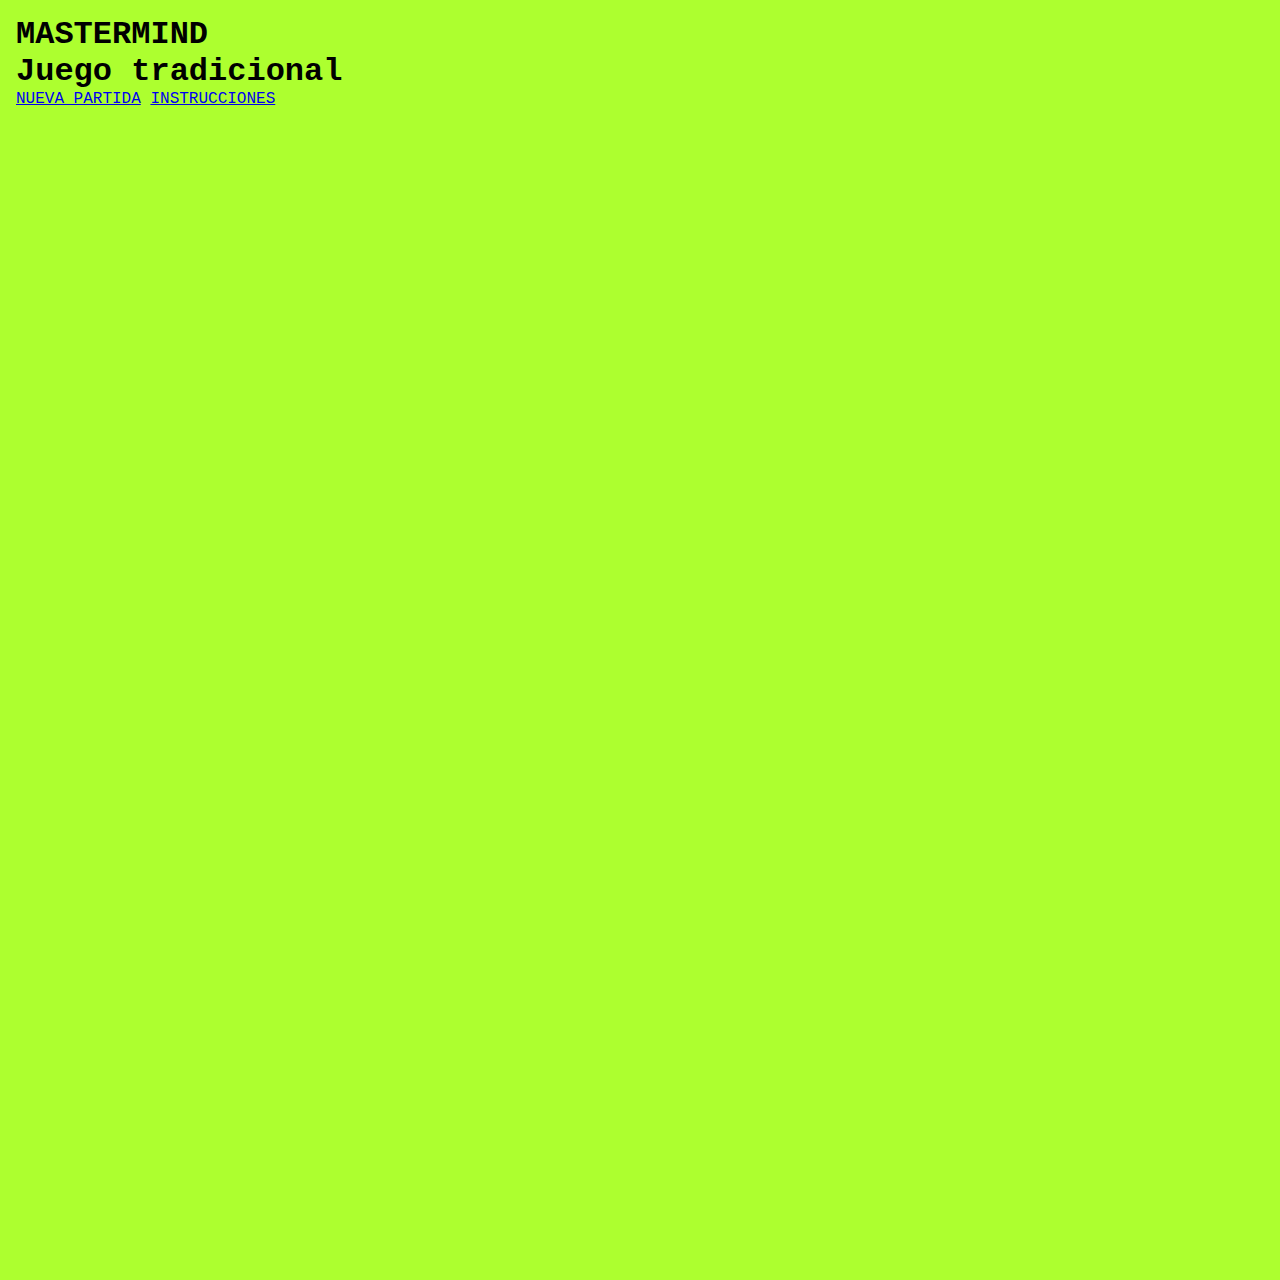
<file: index.html>
<!DOCTYPE html>
<html lang="en">
<head>
    <meta charset="UTF-8">
    <meta http-equiv="X-UA-Compatible" content="IE=edge">
    <meta name="viewport" content="width=device-width, initial-scale=1.0">

    <!-- BOOTSTRAP -->
    <link href="https://cdn.jsdelivr.net/npm/bootstrap@5.3.0-alpha3/dist/css/bootstrap.min.css" 
    rel="stylesheet" 
    integrity="sha384-KK94CHFLLe+nY2dmCWGMq91rCGa5gtU4mk92HdvYe+M/SXH301p5ILy+dN9+nJOZ" 
    crossorigin="anonymous">
    
    <!-- CSS -->
    <link rel="stylesheet" href="./css/styles.css">
    
    <title>MASTERMIND</title>
</head>
<body>

    <!-- INDEX -->

<div class="container">
    <div class="row">
        <div class="col-lg-6 col-md-8 col-sm-10 offset-lg-3 offset-md-2 offset-sm-1">
            <div class="circle-card mt-5">
                <div class="card text-center p-4 ">
                    <div class="card-body d-flex flex-column align-items-center justify-content-center">
                    <h1 class="card-title mt-3 fs-lg-4 fs-md-3 fs-sm-4">MASTERMIND</h1>
                    <h1 class="card-title mt-3 fs-lg-4 fs-md-3 fs-sm-4">Juego tradicional</h1>
                    <a href="./pages/jugador.html" class="btn btn-jugador btn-dark mt-3 fs-lg-2 fs-md-1 fs-sm-1 ">NUEVA PARTIDA</a>
                    <a href="./pages/instrucciones.html" class="btn btn-jugador btn-dark mt-3 fs-lg-2 fs-md-1 fs-sm-1 ">INSTRUCCIONES</a>
                    </div>
                </div>
            </div>
        </div>
    </div>
</div>

<!-- BOOTSTRAP -->
<script src="https://cdn.jsdelivr.net/npm/bootstrap@5.3.0-alpha3/dist/js/bootstrap.bundle.min.js" 
integrity="sha384-ENjdO4Dr2bkBIFxQpeoTz1HIcje39Wm4jDKdf19U8gI4ddQ3GYNS7NTKfAdVQSZe" 
crossorigin="anonymous"></script>

</body>
</html>
</file>
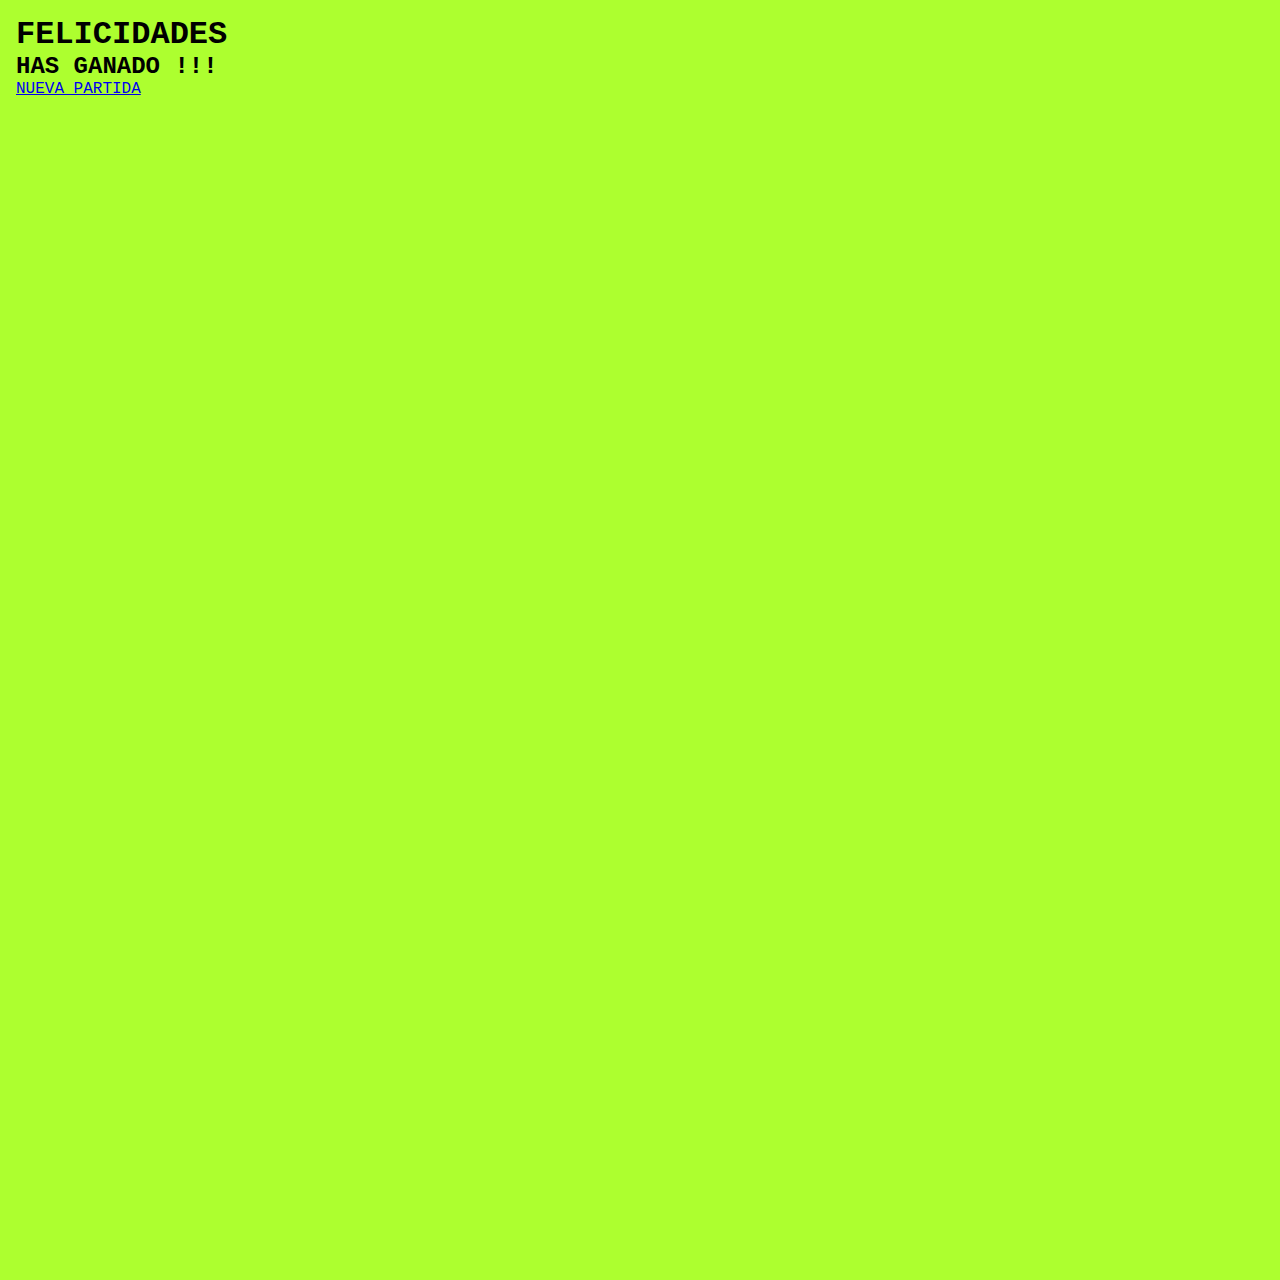
<file: pages/ganador.html>
<!DOCTYPE html>
<html lang="en">
<head>
    <meta charset="UTF-8">
    <meta http-equiv="X-UA-Compatible" content="IE=edge">
    <meta name="viewport" content="width=device-width, initial-scale=1.0">

    <!-- BOOTSTRAP -->
    <link href="https://cdn.jsdelivr.net/npm/bootstrap@5.3.0-alpha3/dist/css/bootstrap.min.css" rel="stylesheet" integrity="sha384-KK94CHFLLe+nY2dmCWGMq91rCGa5gtU4mk92HdvYe+M/SXH301p5ILy+dN9+nJOZ" crossorigin="anonymous">
    <!-- CSS -->
    <link rel="stylesheet" href="../css/styles.css">

    <title>MASTERMIND</title>

</head>
<body>

    <!-- GANADOR -->

<div class="container">
    <div class="row">
        <div class="col-lg-6 col-md-8 col-sm-10 offset-lg-3 offset-md-2 offset-sm-1">
            <div class="circle-card mt-5">
                <div class="card text-center p-4 ">
                    <div class="card-body d-flex flex-column align-items-center justify-content-center">
                    <h1 class="card-title mt-3 fs-lg-4 fs-md-3 fs-sm-4">FELICIDADES </h1>
                    <h1 id="resultado"></h1>
                    <h2 class="card-title mt-3 fs-lg-4 fs-md-3 fs-sm-4">HAS GANADO !!!</h2>
                    <a href="./jugador.html" class="btn btn-dark mt-1 fs-lg-2 fs-md-1 fs-sm-1 ">NUEVA PARTIDA</a>
                    </div>
                </div>
            </div>
        </div>
    </div>
</div>


    <!-- BOOTSTRAP -->
<script src="https://cdn.jsdelivr.net/npm/bootstrap@5.3.0-alpha3/dist/js/bootstrap.bundle.min.js" 
integrity="sha384-ENjdO4Dr2bkBIFxQpeoTz1HIcje39Wm4jDKdf19U8gI4ddQ3GYNS7NTKfAdVQSZe" 
crossorigin="anonymous"></script>

<script src="../js/main.js"></script>
<script src="../js/storage.js"></script>


</body>
</html>
</file>
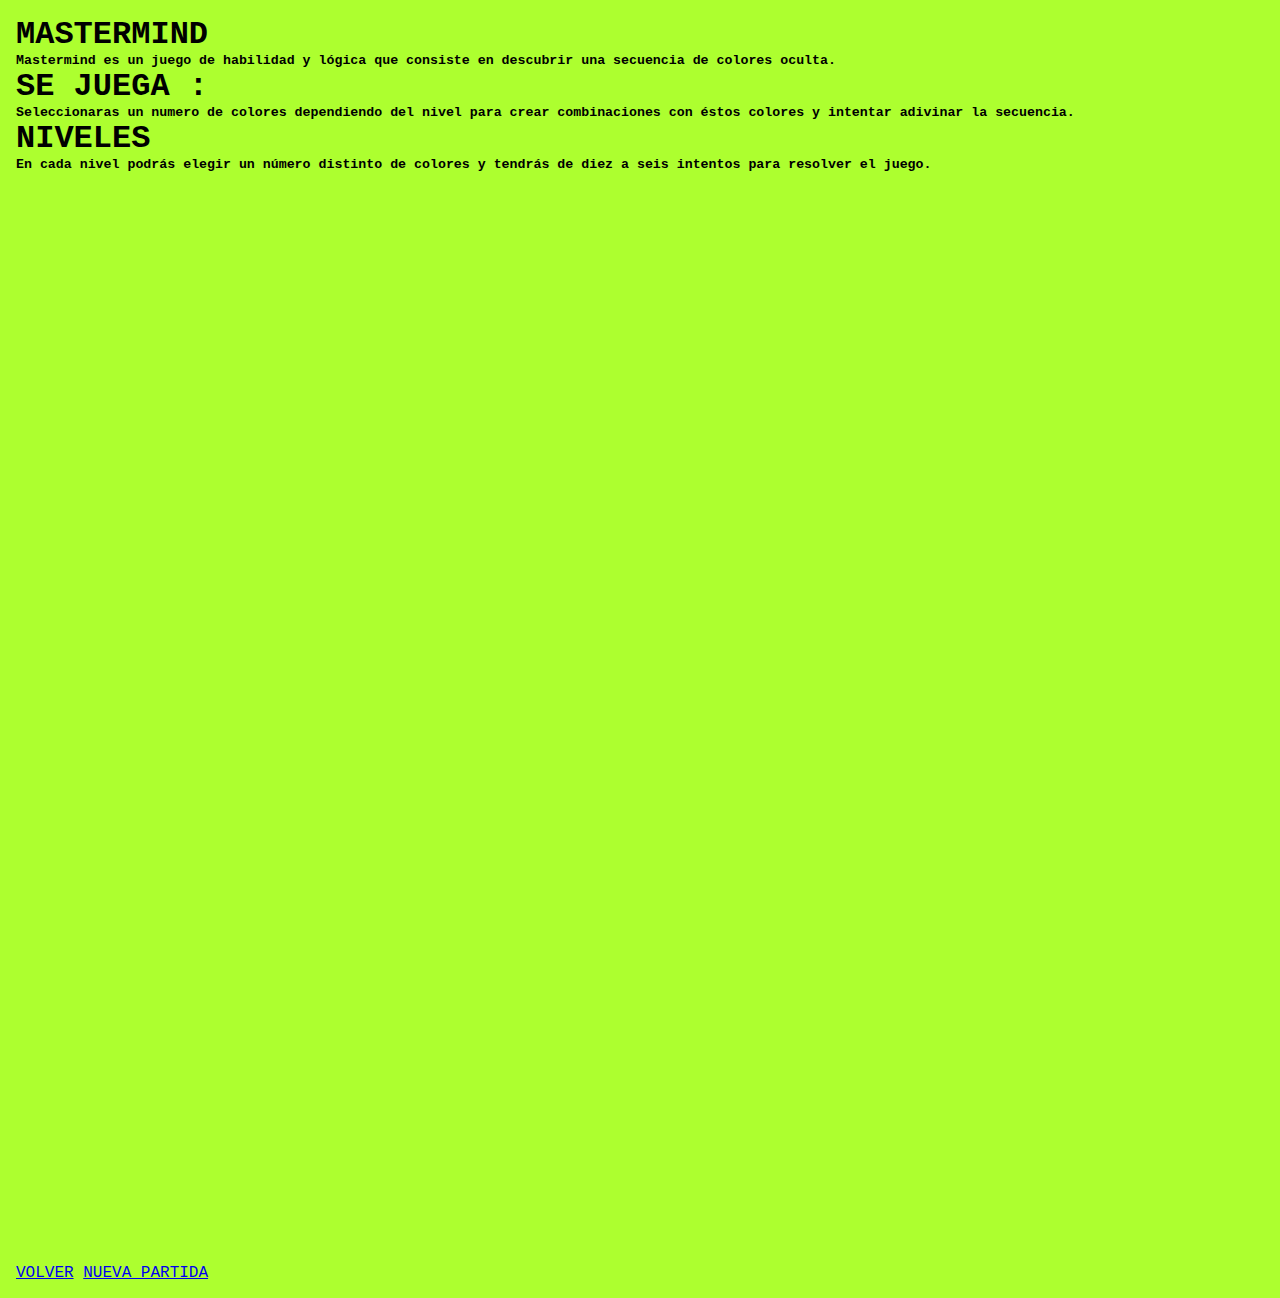
<file: pages/instrucciones.html>
<!DOCTYPE html>
<html lang="en">
<head>
    <meta charset="UTF-8">
    <meta http-equiv="X-UA-Compatible" content="IE=edge">
    <meta name="viewport" content="width=device-width, initial-scale=1.0">

    <!-- BOOTSTRAP -->
    <link href="https://cdn.jsdelivr.net/npm/bootstrap@5.3.0-alpha3/dist/css/bootstrap.min.css" 
    rel="stylesheet" 
    integrity="sha384-KK94CHFLLe+nY2dmCWGMq91rCGa5gtU4mk92HdvYe+M/SXH301p5ILy+dN9+nJOZ" 
    crossorigin="anonymous">

    <!-- CSS -->
    <link rel="stylesheet" href="../css/styles.css">
   
    <title>MASTERMIND</title>

</head>
<body>

    <!-- INSTRUCIONES -->
    
<div class="container">
    <div class="row">
        <div class="col-lg-6 col-md-8 col-sm-10 offset-lg-3 offset-md-2 offset-sm-1">
            <div class="circle-card mt-5">
                <div class="card text-center p-4 ">
                    <div class="card-body d-flex flex-column align-items-center justify-content-center">
                    <h1 class="card-title mt-3 fs-lg-4 fs-md-3 fs-sm-4">MASTERMIND</h1>
                    <h5 class="card-text">Mastermind es un juego de habilidad y lógica que consiste en descubrir
                        una secuencia de colores oculta.
                    </h5>
                    <h1 class="card-title mt-3 fs-lg-4 fs-md-3 fs-sm-4">SE JUEGA : </h1>
                    <h5 class="card-text">Seleccionaras un numero de colores dependiendo del nivel para crear 
                        combinaciones con éstos colores y intentar adivinar la secuencia.
                    </h5>
                    <h1 class="card-title mt-3 fs-lg-4 fs-md-3 fs-sm-4">NIVELES</h1>
                    <h5 class="card-text">En cada nivel podrás elegir un número distinto de colores y tendrás de diez a seis intentos 
                        para resolver el juego.
                    </h5>
                    </div>
                </div>
            </div>
        </div>
    </div>

    <!-- BOTONES -->
    <div class="row">
        <div class="col-lg-6 col-md-8 col-sm-10 flex-column offset-lg-3 offset-md-2 offset-sm-1 mt-5 d-flex align-items-center justify-content-center">
            <a href="../index.html" class="btn btn-jugador btn-dark mt-3 fs-lg-2 fs-md-1 fs-sm-1 ">VOLVER</a>
            <a href="./jugador.html" class="btn btn-jugador btn-dark mt-3 fs-lg-2 fs-md-1 fs-sm-1 ">NUEVA PARTIDA</a>
        </div>
    </div>
</div>

<!-- BOOTSTRAP -->
<script src="https://cdn.jsdelivr.net/npm/bootstrap@5.3.0-alpha3/dist/js/bootstrap.bundle.min.js" 
integrity="sha384-ENjdO4Dr2bkBIFxQpeoTz1HIcje39Wm4jDKdf19U8gI4ddQ3GYNS7NTKfAdVQSZe" 
crossorigin="anonymous"></script>

</body>
</html>
</file>
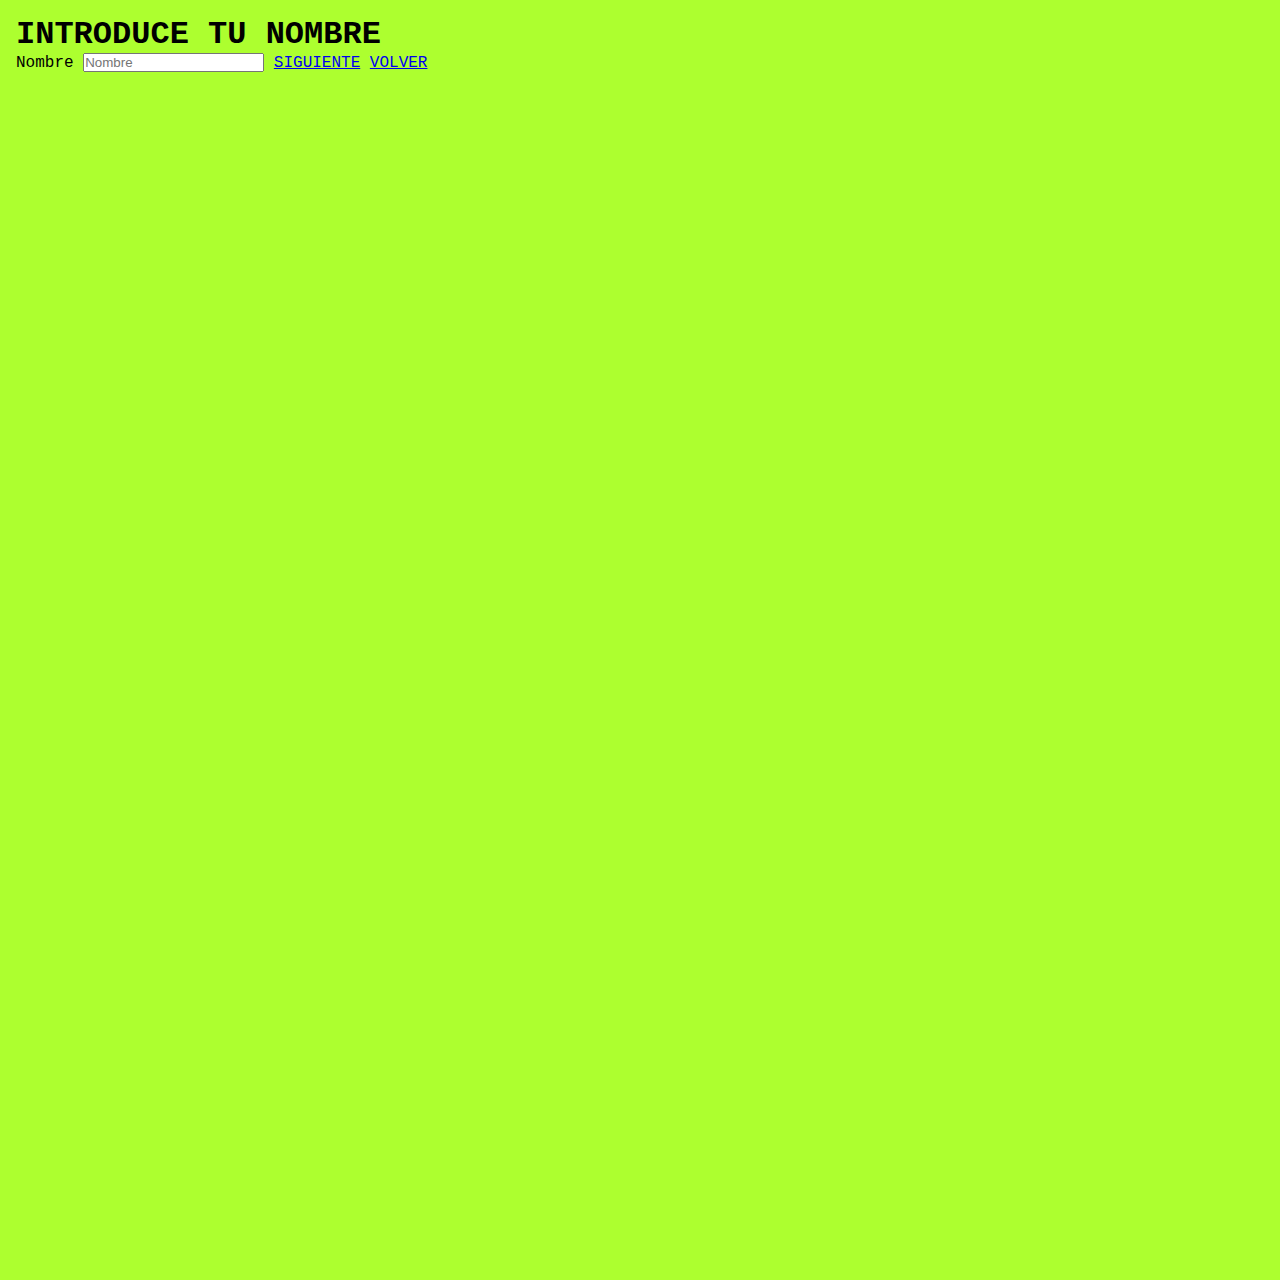
<file: pages/jugador.html>
<!DOCTYPE html>
<html lang="en">
<head>
    <meta charset="UTF-8">
    <meta http-equiv="X-UA-Compatible" content="IE=edge">
    <meta name="viewport" content="width=device-width, initial-scale=1.0">

    <!-- BOOTSTRAP -->
    <link href="https://cdn.jsdelivr.net/npm/bootstrap@5.3.0-alpha3/dist/css/bootstrap.min.css" 
    rel="stylesheet" 
    integrity="sha384-KK94CHFLLe+nY2dmCWGMq91rCGa5gtU4mk92HdvYe+M/SXH301p5ILy+dN9+nJOZ" 
    crossorigin="anonymous">
    
    <!-- CSS -->
    <link rel="stylesheet" href="../css/styles.css">
    
    <title>MASTERMIND</title>
    
</head>
<body>

    <!-- JUGADOR -->
<div class="container">
    <div class="row">
        <div class="col-lg-6 col-md-8 col-sm-10 offset-lg-3 offset-md-2 offset-sm-1">
            <div class="circle-card mt-5">
                <div class="card text-center p-4 ">
                    <div class="card-body d-flex flex-column align-items-center justify-content-center">
                    <h1 class="card-title tittleblck mt-3 fs-lg-4 fs-md-3 fs-sm-4">INTRODUCE TU NOMBRE</h1>

                    <form class="row g-3">
                        <div class="col">
                        <label for="inputNombre" class="visually-hidden">Nombre</label>
                        <input type="nombre" class="form-control" id="nombreJugador" placeholder="Nombre">
                        <a href="./nivel.html" class="btn btn-form d-flex btn-dark mt-3 fs-lg-2 fs-md-1 fs-sm-1 justify-content-center" onclick="guardarNombreJugador()">SIGUIENTE</a>
                        <a href="../index.html" class="btn btn-form d-flex btn-dark mt-1 fs-lg-2 fs-md-1 fs-sm-1 justify-content-center">VOLVER</a>
                        </div>
                    </form>
                    </div>
                </div>
            </div>
        </div>
    </div>
</div>

<!-- BOOTSTRAP -->
<script src="https://cdn.jsdelivr.net/npm/bootstrap@5.3.0-alpha3/dist/js/bootstrap.bundle.min.js" 
integrity="sha384-ENjdO4Dr2bkBIFxQpeoTz1HIcje39Wm4jDKdf19U8gI4ddQ3GYNS7NTKfAdVQSZe" 
crossorigin="anonymous"></script>

<script src="../js/main.js"></script>
<script src="../js/storage.js"></script>
</body>
</html>
</file>
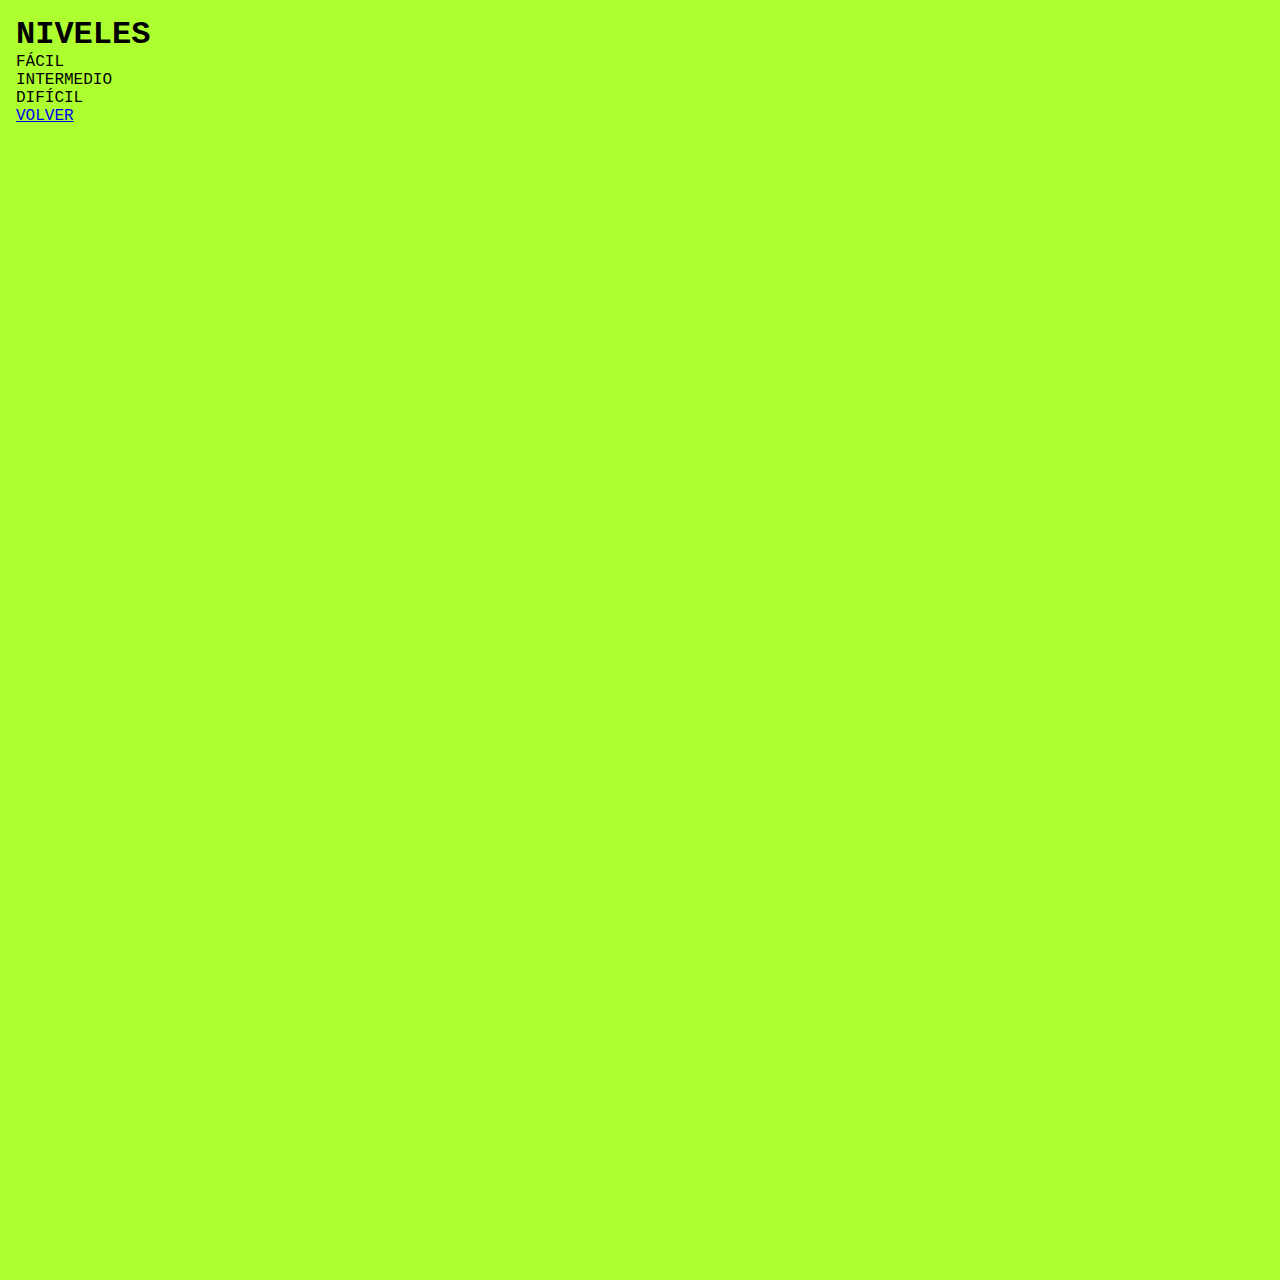
<file: pages/nivel.html>
<!DOCTYPE html>
<html lang="en">
<head>
    <meta charset="UTF-8">
    <meta http-equiv="X-UA-Compatible" content="IE=edge">
    <meta name="viewport" content="width=device-width, initial-scale=1.0">

    <!-- BOOTSTRAP -->
    <link href="https://cdn.jsdelivr.net/npm/bootstrap@5.3.0-alpha3/dist/css/bootstrap.min.css" 
    rel="stylesheet" 
    integrity="sha384-KK94CHFLLe+nY2dmCWGMq91rCGa5gtU4mk92HdvYe+M/SXH301p5ILy+dN9+nJOZ" 
    crossorigin="anonymous">
    
    <!-- CSS -->
    <link rel="stylesheet" href="../css/styles.css">
   
    <title>MASTERMIND</title>
    
</head>
<body>

    <!-- NIVELES -->
    
<div class="container">
    <div class="row">
        <div class="col-lg-6 col-md-8 col-sm-10 offset-lg-3 offset-md-2 offset-sm-1">
            <div class="circle-card mt-5 ">
                <div class="card text-center p-4">
                    <div class="card-body d-flex flex-column align-items-center justify-content-center ">
                    <h1 class="card-title fs-lg-4 fs-md-3 fs-sm-4 p-1">NIVELES</h1>
                    <div class="btn btn-jugador btn-dark mt-1 fs-lg-2 fs-md-1 fs-sm-1" onclick="guardarFacil(10)">FÁCIL</div>
                    <div class="btn btn-jugador btn-dark mt-1 fs-lg-2 fs-md-1 fs-sm-1" onclick="guardarIntermedio(8)">INTERMEDIO</div>
                    <div class="btn btn-jugador btn-dark mt-1 fs-lg-2 fs-md-1 fs-sm-1" onclick="guardarDificil(6)">DIFÍCIL</div>
                    <a href="../index.html" class="btn btn-jugador btn-dark mt-3 fs-lg-2 fs-md-1 fs-sm-1 ">VOLVER</a>
                    </div>
                </div>
            </div>
        </div>
    </div>
</div>

<!-- BOOTSTRAP -->
<script src="https://cdn.jsdelivr.net/npm/bootstrap@5.3.0-alpha3/dist/js/bootstrap.bundle.min.js" 
integrity="sha384-ENjdO4Dr2bkBIFxQpeoTz1HIcje39Wm4jDKdf19U8gI4ddQ3GYNS7NTKfAdVQSZe" 
crossorigin="anonymous"></script>

<script src="../js/storage.js"></script>
<script src="../js/main.js"></script>
</body>
</html>
</file>
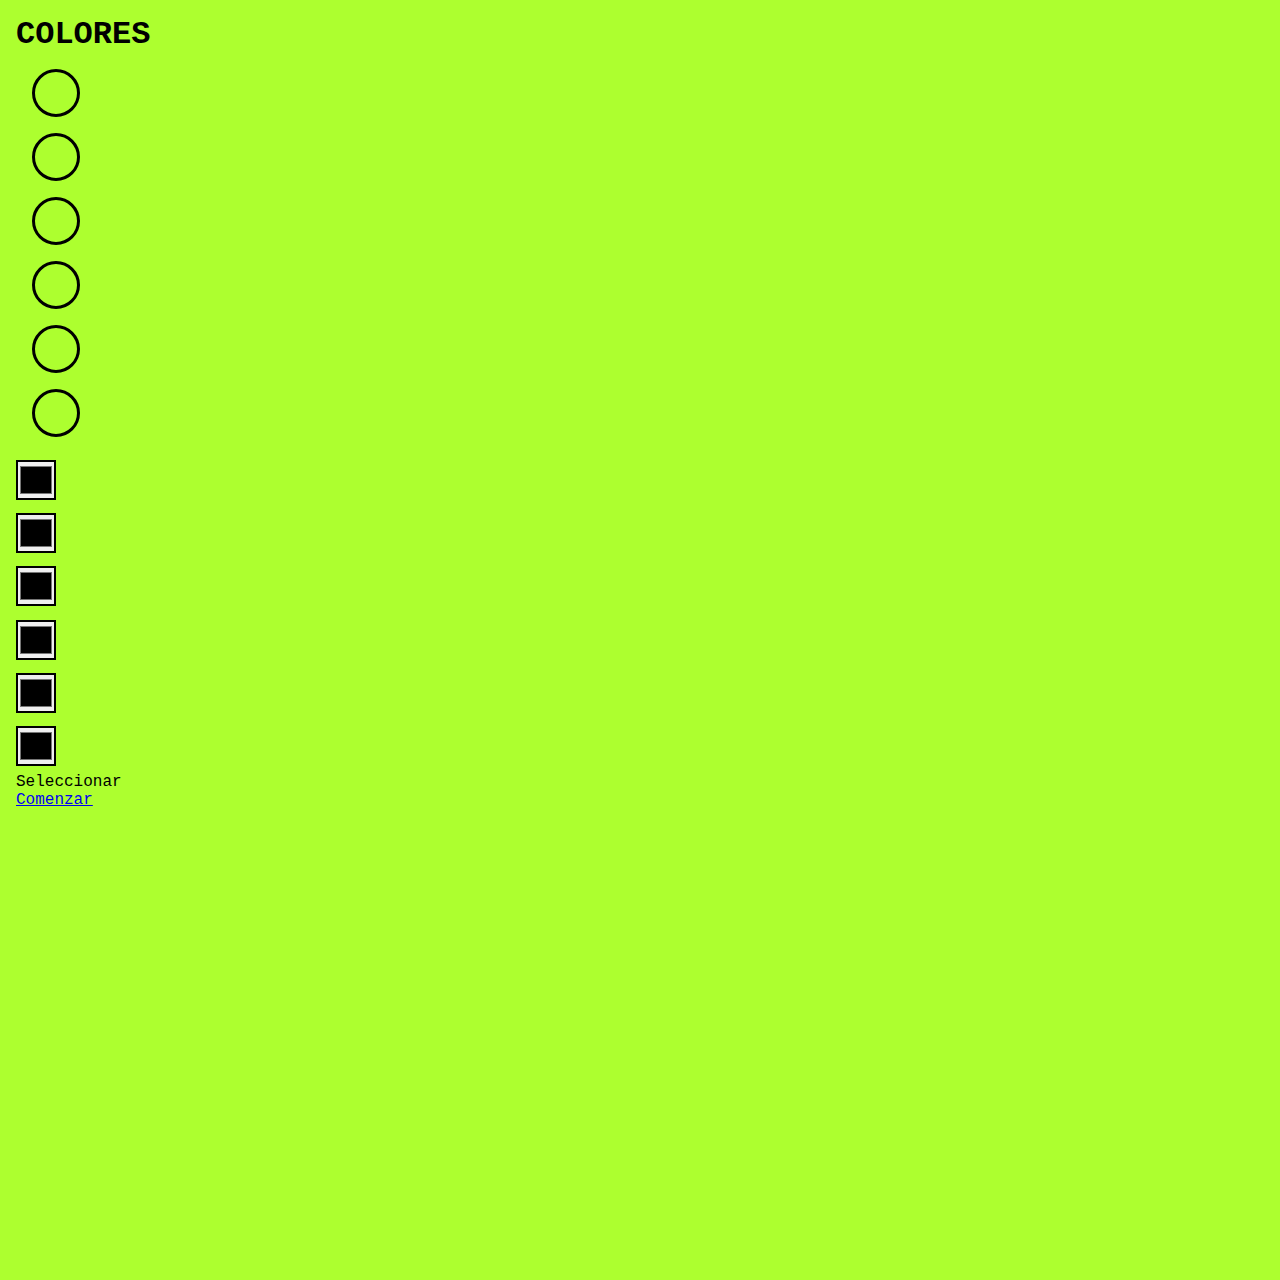
<file: pages/nivelDificil.html>
<!DOCTYPE html>
<html lang="en">
<head>
    <meta charset="UTF-8">
    <meta http-equiv="X-UA-Compatible" content="IE=edge">
    <meta name="viewport" content="width=device-width, initial-scale=1.0">

    <!-- BOOTSTRAP --> 
    <link href="https://cdn.jsdelivr.net/npm/bootstrap@5.3.0-alpha3/dist/css/bootstrap.min.css" 
    rel="stylesheet" 
    integrity="sha384-KK94CHFLLe+nY2dmCWGMq91rCGa5gtU4mk92HdvYe+M/SXH301p5ILy+dN9+nJOZ" 
    crossorigin="anonymous">
    
    <!-- CSS -->
    <link rel="stylesheet" href="../css/styles.css">
    
    <title>MASTERMIND</title>

</head>
<body>

    <!-- NIVEL DIFICIL -->
    
<div class="container">
    <div class="row">
        <div class="col-lg-6 col-md-8 col-sm-10 offset-lg-3 offset-md-2 offset-sm-1">
            <div class="circle-card mt-5">
                <div class="card text-center">
                    <div class="card-body d-flex flex-column align-items-center justify-content-center">
                    <h1 class="card-title tittleblck mt-3 fs-lg-4 fs-md-3 fs-sm-4">COLORES</h1>
                    <div class="col-12 d-flex align-items-center justify-content-center">
                        <div class="circulo-usuario" id="circulo1"></div>
                        <div class="circulo-usuario" id="circulo2"></div>
                        <div class="circulo-usuario" id="circulo3"></div>
                        <div class="circulo-usuario" id="circulo4"></div>
                        <div class="circulo-usuario" id="circulo5"></div>
                        <div class="circulo-usuario" id="circulo6"></div>
                    </div>
                    <div class="col-12 d-flex align-items-center justify-content-center ">
                        <div class="m-2">
                            <input type="color" value="" id="inputColor1">
                        </div>
                        <div class="m-2">
                            <input type="color" value="" id="inputColor2">
                        </div>
                        <div class="m-2">
                            <input type="color" value="" id="inputColor3">
                        </div>
                        <div class="m-2">
                            <input type="color" value="" id="inputColor4">
                        </div>
                        <div class="m-2">
                            <input type="color" value="" id="inputColor5">
                        </div>
                        <div class="m-2">
                            <input type="color" value="" id="inputColor6">
                        </div>
                    </div>
                    <div class="btn btn-jugador btn-cp fd-flex btn-dark mt-3 fs-lg-2 fs-md-1 fs-sm-1 justify-content-center">Seleccionar</div>
                    <a href="./table.html" class="btn btn-jugador nivelDif d-flex btn-dark mt-1 fs-lg-2 fs-md-1 fs-sm-1 justify-content-center">Comenzar</a>
                    </div>
                </div>
            </div>
        </div>
    </div>
</div>


<script src="../js/storage.js"></script>
<script src="../js/main.js"></script>

    <!-- BOOTSTRAP --> 
<script src="https://cdn.jsdelivr.net/npm/bootstrap@5.3.0-alpha3/dist/js/bootstrap.bundle.min.js" 
integrity="sha384-ENjdO4Dr2bkBIFxQpeoTz1HIcje39Wm4jDKdf19U8gI4ddQ3GYNS7NTKfAdVQSZe" 
crossorigin="anonymous"></script>
</body>
</html>
</file>
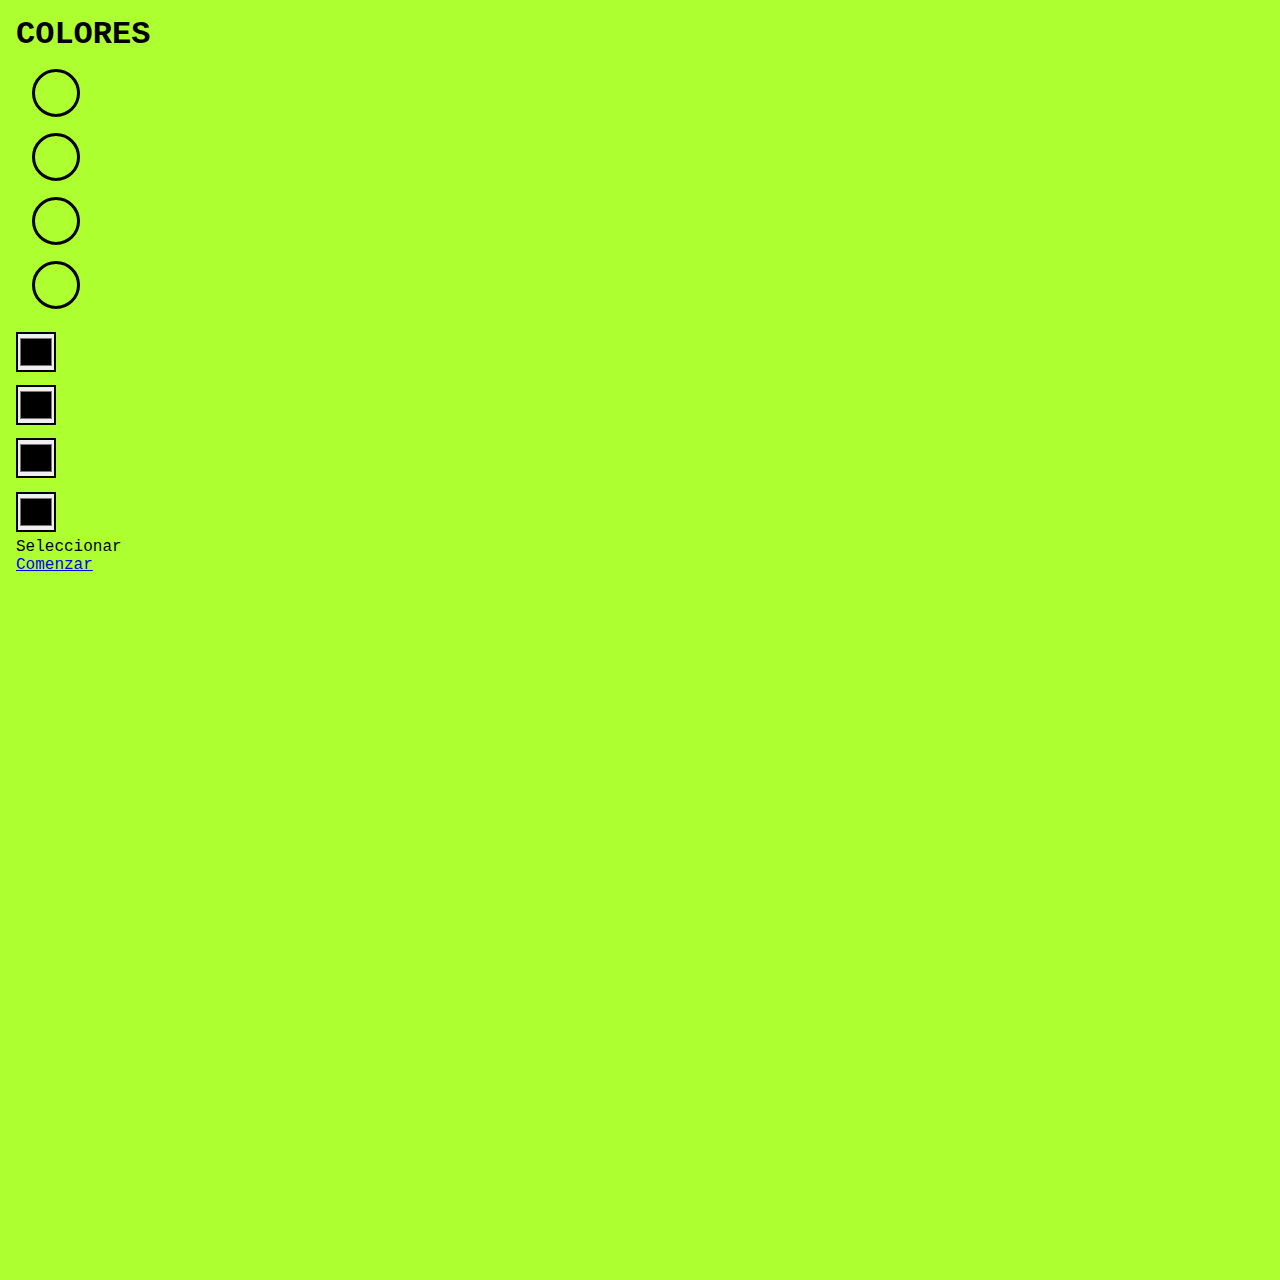
<file: pages/nivelFacil.html>
<!DOCTYPE html>
<html lang="en">
<head>
    <meta charset="UTF-8">
    <meta http-equiv="X-UA-Compatible" content="IE=edge">
    <meta name="viewport" content="width=device-width, initial-scale=1.0">

    <!-- BOOTSTRAP -->
    <link href="https://cdn.jsdelivr.net/npm/bootstrap@5.3.0-alpha3/dist/css/bootstrap.min.css" 
    rel="stylesheet" 
    integrity="sha384-KK94CHFLLe+nY2dmCWGMq91rCGa5gtU4mk92HdvYe+M/SXH301p5ILy+dN9+nJOZ" 
    crossorigin="anonymous">
    
    <!-- CSS -->
    <link rel="stylesheet" href="../css/styles.css">
   
    <title>MASTERMIND</title>

</head>
<body>

    <!-- NIVEL FACIL -->

<div class="container">
    <div class="row">
        <div class="col-lg-6 col-md-8 col-sm-10 offset-lg-3 offset-md-2 offset-sm-1">
            <div class="circle-card mt-5">
                <div class="card text-center p-2">
                    <div class="card-body d-flex flex-column align-items-center justify-content-center">
                    <h1 class="card-title tittleblck mt-3 fs-lg-4 fs-md-3 fs-sm-4">COLORES</h1>
                    <div class="row">
                        <div class="circulo-usuario" id="circulo1"></div>
                        <div class="circulo-usuario" id="circulo2"></div>
                        <div class="circulo-usuario" id="circulo3"></div>
                        <div class="circulo-usuario" id="circulo4"></div>
                    </div>
                    <div class="row">
                        <div class="col d-flex">
                            <input type="color" value="" id="inputColor1">
                        </div>
                        <div class="col d-flex">
                            <input type="color" value="" id="inputColor2">
                        </div>
                        <div class="col d-flex">
                            <input type="color" value="" id="inputColor3">
                        </div>
                        <div class="col d-flex">
                            <input type="color" value="" id="inputColor4">
                        </div>
                    </div>
                    <div class="btn btn-cp btn-jugador fd-flex btn-dark mt-3 fs-lg-2 fs-md-1 fs-sm-1 justify-content-center">Seleccionar</div>
                    <a href="./table.html" class="btn btn-jugador nivelFacil d-flex btn-dark mt-1 fs-lg-2 fs-md-1 fs-sm-1 justify-content-center">Comenzar</a>
                    </div>
                </div>
            </div>
        </div>
    </div>
</div>


<script src="../js/storage.js"></script>
<script src="../js/main.js"></script>
    
<!-- BOOTSTRAP -->
<script src="https://cdn.jsdelivr.net/npm/bootstrap@5.3.0-alpha3/dist/js/bootstrap.bundle.min.js" 
integrity="sha384-ENjdO4Dr2bkBIFxQpeoTz1HIcje39Wm4jDKdf19U8gI4ddQ3GYNS7NTKfAdVQSZe" 
crossorigin="anonymous"></script>

</body>
</html>
</file>
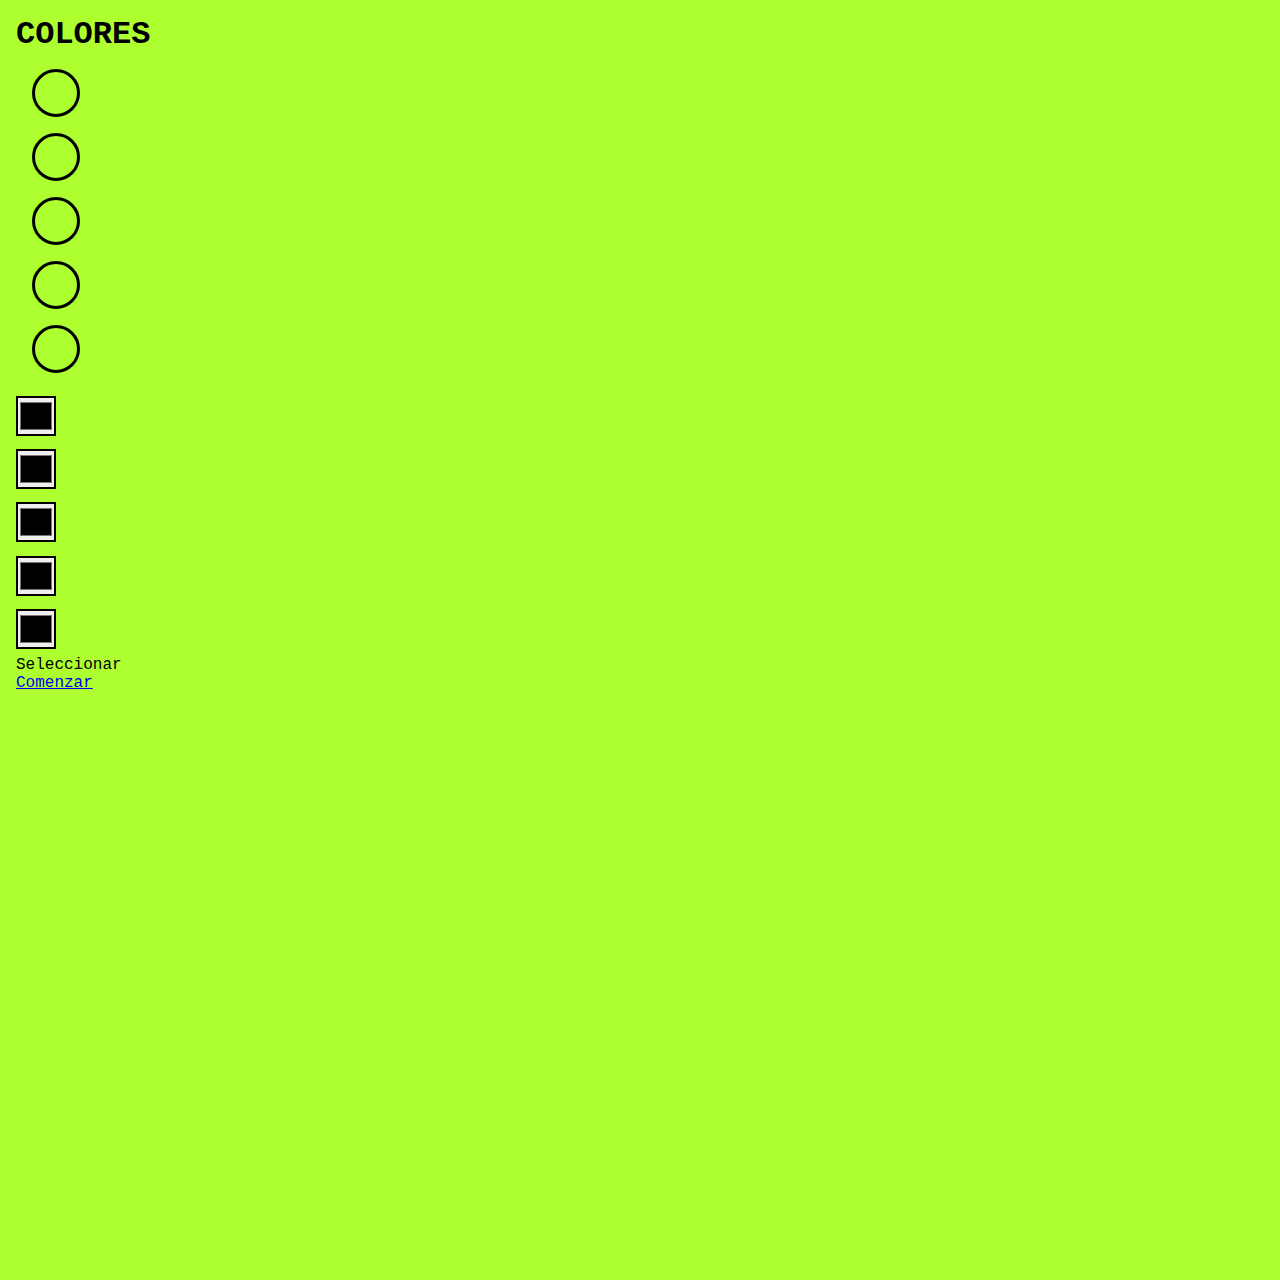
<file: pages/nivelIntermedio.html>
<!DOCTYPE html>
<html lang="en">
<head>
    <meta charset="UTF-8">
    <meta http-equiv="X-UA-Compatible" content="IE=edge">
    <meta name="viewport" content="width=device-width, initial-scale=1.0">

    <!-- BOOTSTRAP -->
    <link href="https://cdn.jsdelivr.net/npm/bootstrap@5.3.0-alpha3/dist/css/bootstrap.min.css" 
    rel="stylesheet" 
    integrity="sha384-KK94CHFLLe+nY2dmCWGMq91rCGa5gtU4mk92HdvYe+M/SXH301p5ILy+dN9+nJOZ" 
    crossorigin="anonymous">
    
    <!-- CSS -->
    <link rel="stylesheet" href="../css/styles.css">
    
    <title>MASTERMIND</title>

</head>
<body>

    <!-- NIVEL INTERMEDIO -->
    
<div class="container">
    <div class="row">
        <div class="col-lg-6 col-md-8 col-sm-10 offset-lg-3 offset-md-2 offset-sm-1">
            <div class="circle-card mt-5">
                <div class="card text-center p-2">
                    <div class="card-body d-flex flex-column align-items-center justify-content-center">
                    <h1 class="card-title tittleblck mt-3">COLORES</h1>
                    <div class="col-12 d-flex align-items-center justify-content-center">
                        <div class="circulo-usuario" id="circulo1"></div>
                        <div class="circulo-usuario" id="circulo2"></div>
                        <div class="circulo-usuario" id="circulo3"></div>
                        <div class="circulo-usuario" id="circulo4"></div>
                        <div class="circulo-usuario" id="circulo5"></div>

                    </div>
                    <div class="row align-items-center justify-content-between">
                        <div class="col-2 align-items-center justify-content-center">
                            <input type="color" value="" id="inputColor1">
                        </div>
                        <div class="col-2 align-items-center justify-content-center">
                            <input type="color" value="" id="inputColor2">
                        </div>
                        <div class="col-2 align-items-center justify-content-center">
                            <input type="color" value="" id="inputColor3">
                        </div>
                        <div class="col-2 align-items-center justify-content-center">
                            <input type="color" value="" id="inputColor4">
                        </div>
                        <div class="col-2 align-items-center justify-content-center">
                            <input type="color" value="" id="inputColor5">
                        </div>
                    </div>
                    <div class="btn btn-cp btn-jugador fd-flex btn-dark mt-3 fs-lg-2 fs-md-1 fs-sm-1 justify-content-center">Seleccionar</div>
                    <a href="./table.html" class="btn btn-jugador nivelInter d-flex btn-dark mt-1 fs-lg-2 fs-md-1 fs-sm-1 justify-content-center">Comenzar</a>
                    </div>
                </div>
            </div>
        </div>
    </div>
</div>


<script src="../js/storage.js"></script>
<script src="../js/main.js"></script>

<!-- BOOTSTRAP -->
<script src="https://cdn.jsdelivr.net/npm/bootstrap@5.3.0-alpha3/dist/js/bootstrap.bundle.min.js" 
integrity="sha384-ENjdO4Dr2bkBIFxQpeoTz1HIcje39Wm4jDKdf19U8gI4ddQ3GYNS7NTKfAdVQSZe" 
crossorigin="anonymous"></script>

</body>
</html>
</file>
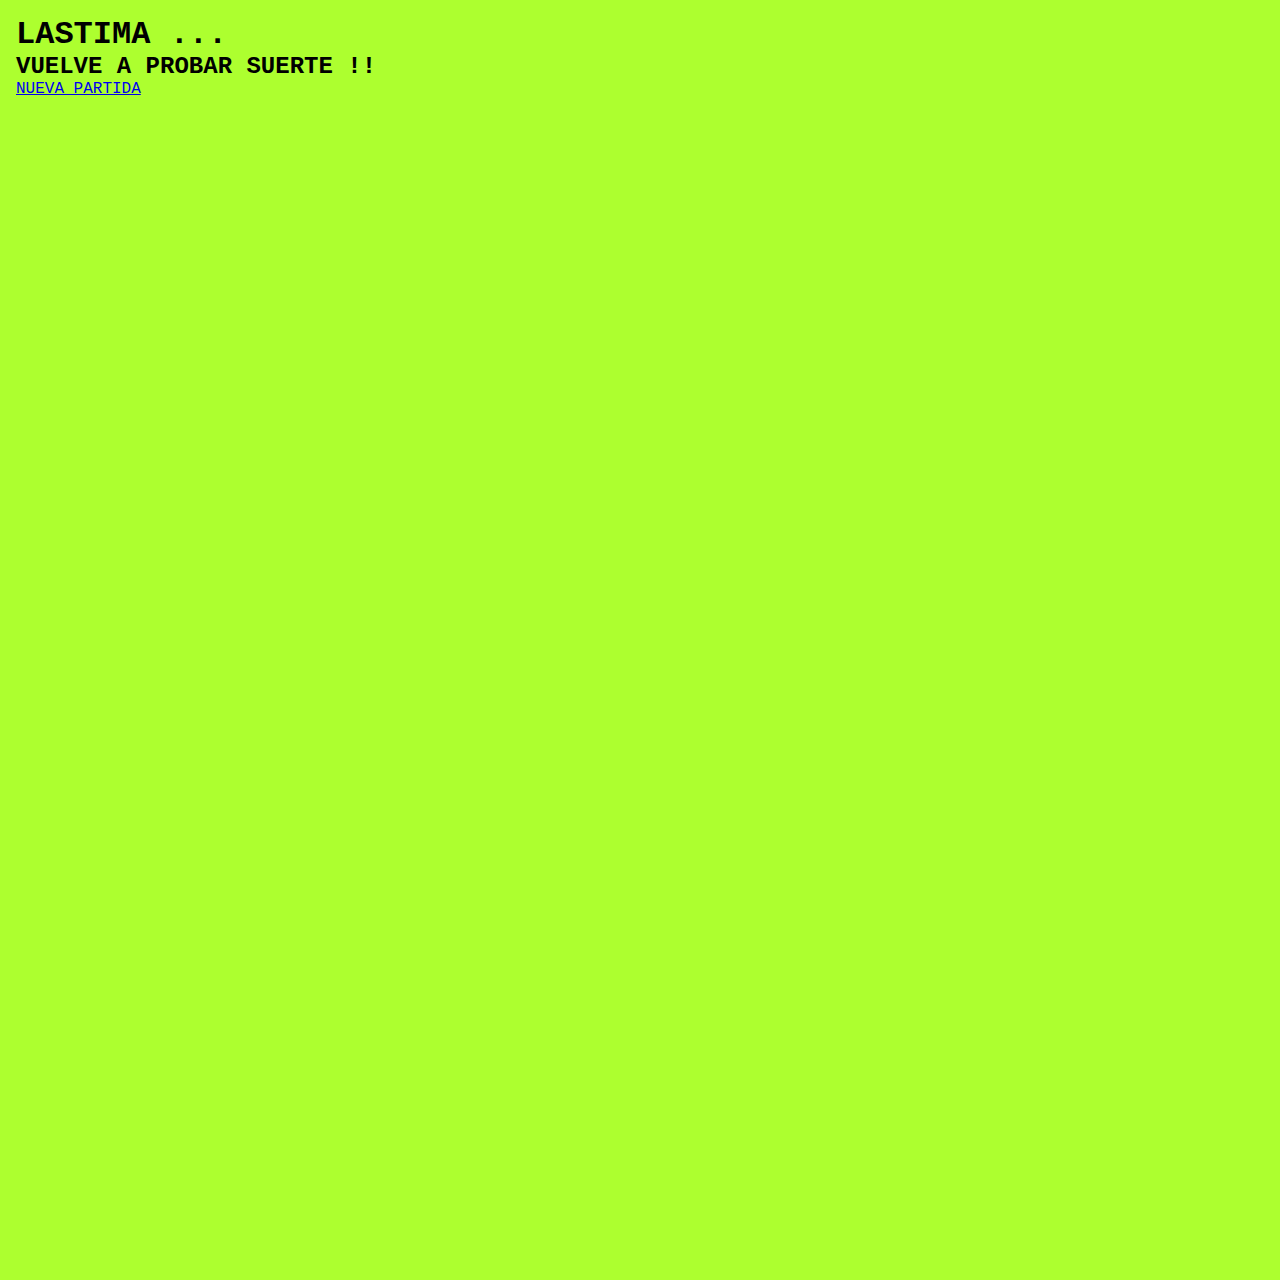
<file: pages/perdedor.html>
<!DOCTYPE html>
<html lang="en">
<head>
    <meta charset="UTF-8">
    <meta http-equiv="X-UA-Compatible" content="IE=edge">
    <meta name="viewport" content="width=device-width, initial-scale=1.0">

    <!-- BOOTSTRAP -->
    <link href="https://cdn.jsdelivr.net/npm/bootstrap@5.3.0-alpha3/dist/css/bootstrap.min.css" rel="stylesheet" integrity="sha384-KK94CHFLLe+nY2dmCWGMq91rCGa5gtU4mk92HdvYe+M/SXH301p5ILy+dN9+nJOZ" crossorigin="anonymous">
    <!-- CSS -->
    <link rel="stylesheet" href="../css/styles.css">
   
    <title>MASTERMIND</title>
    
</head>
<body>

    <!-- PERDEDOR -->

<div class="container">
    <div class="row">
        <div class="col-lg-6 col-md-8 col-sm-10 offset-lg-3 offset-md-2 offset-sm-1">
            <div class="circle-card mt-5">
                <div class="card text-center p-4 ">
                    <div class="card-body d-flex flex-column align-items-center justify-content-center">
                    <h1 class="card-title mt-3 fs-lg-4 fs-md-3 fs-sm-4">LASTIMA ... </h1>
                    <h1 id="resultado"></h1>
                    <h2 class="card-title mt-3 fs-lg-4 fs-md-3 fs-sm-4">VUELVE A PROBAR SUERTE !!</h2>
                    <a href="./jugador.html" class="btn btn-dark mt-1 fs-lg-2 fs-md-1 fs-sm-1 ">NUEVA PARTIDA</a>
                    </div>
                </div>
            </div>
        </div>
    </div>
</div>



    <!-- BOOTSTRAP -->
<script src="https://cdn.jsdelivr.net/npm/bootstrap@5.3.0-alpha3/dist/js/bootstrap.bundle.min.js" 
integrity="sha384-ENjdO4Dr2bkBIFxQpeoTz1HIcje39Wm4jDKdf19U8gI4ddQ3GYNS7NTKfAdVQSZe"
 crossorigin="anonymous"></script>

<script src="../js/main.js"></script>
<script src="../js/storage.js"></script>


</body>
</html>
</file>
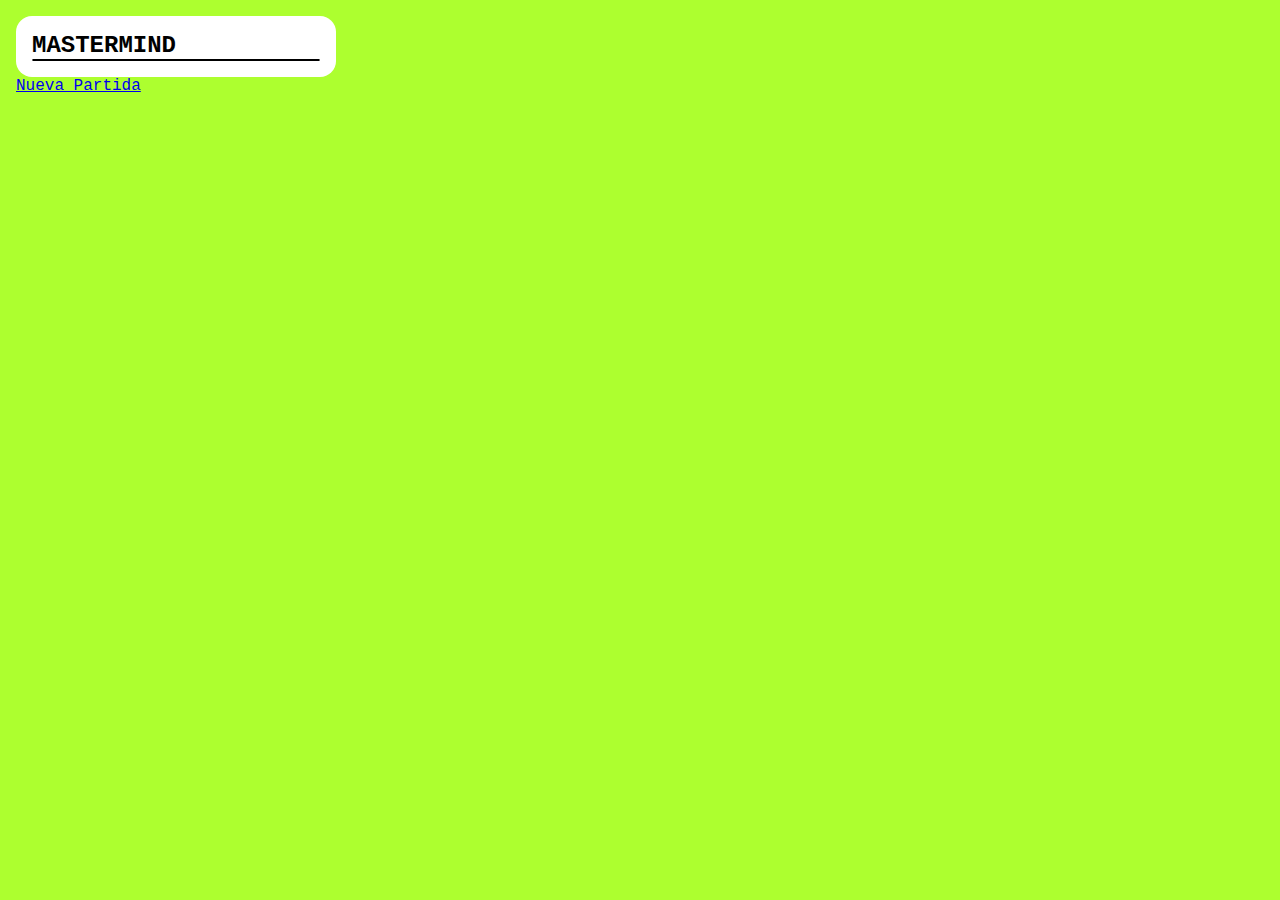
<file: pages/table.html>
<!DOCTYPE html>
<html lang="en">
<head>
    <meta charset="UTF-8">
    <meta http-equiv="X-UA-Compatible" content="IE=edge">
    <meta name="viewport" content="width=device-width, initial-scale=1.0">

    <!-- BOOTSTRAP -->
    <link href="https://cdn.jsdelivr.net/npm/bootstrap@5.3.0-alpha3/dist/css/bootstrap.min.css" 
    rel="stylesheet" 
    integrity="sha384-KK94CHFLLe+nY2dmCWGMq91rCGa5gtU4mk92HdvYe+M/SXH301p5ILy+dN9+nJOZ" 
    crossorigin="anonymous">
    
    <!-- CSS -->
    <link rel="stylesheet" href="../css/styles.css">
   
    <title>MASTERMIND</title>

</head>
<body>

    <!-- TABLERO -->
<div class="container-fluid mt-5 tablero">
    <div class="row">
        <div class="col-12">
            <h2 class="text-center">MASTERMIND</h2>
        </div>
    </div>


<!-- COLORES SELECCIONADOS POR EL JUGADOR -->
    <div class="row mt-3 mb-3">
        <div class="col-12 linea mt-1 mb-4">
            <div class="d-flex justify-content-center flex-wrap">
                <div class="coloresJugador"></div>
                <div class="coloresJugador"></div>
                <div class="coloresJugador"></div>
                <div class="coloresJugador"></div>
                <div class="coloresJugador"></div>
                <div class="coloresJugador"></div>
            </div>
        </div>
    </div>


<!-- TABLERO OCULTO -->
    <div class="row flex-column juego" id="juego"></div>

<!-- COMBINACIÓN RANDOM -->
    <div class="row mt-3 mb-3">
        <div class="col-12 LineaOculta mt-1 mb-4">
            <div class="d-flex justify-content-center flex-wrap">
                <div class="oculto"></div>
                <div class="oculto"></div>
                <div class="oculto"></div>
                <div class="oculto"></div>
            </div>
        </div>
    </div>
</div>


<!-- BOTONES -->

    <div class="row mt-2">
        <div class="col-12 d-flex flex-column align-items-center justify-content-center">
            <a href="./jugador.html" class="btn btn-dark fs-lg-2 fs-md-1 fs-sm-1">Nueva Partida</a>
        </div>
    </div>     

<script src="../js/main.js"></script>
<script src="../js/storage.js"></script>
   
<!-- BOOTSTRAP -->
<script src="https://cdn.jsdelivr.net/npm/bootstrap@5.3.0-alpha3/dist/js/bootstrap.bundle.min.js" 
integrity="sha384-ENjdO4Dr2bkBIFxQpeoTz1HIcje39Wm4jDKdf19U8gI4ddQ3GYNS7NTKfAdVQSZe" 
crossorigin="anonymous"></script>

</body>
</html>
</file>
<file: css/styles.css>
* {
    box-sizing: border-box;
    margin: 0;
    padding: 0;
}

body {
    background-color: greenyellow;
    font-family: 'Courier New', Courier, monospace;
    margin: 1em;
}


.circle-card {
    height: 0;
    padding-bottom: 100%;
    position: relative;
}

/* DIMENSION ESTANDAR PARA TODOS LOS BOTONES */

.btn-jugador {
    width: 10em;
}


input[type="color"] {
    width: 3em;
    height: 3em;
    border: solid 0.2em black;
    margin-top: 0.5em;
    margin-bottom: 0.5em;
}

.circulo-usuario{
    border-radius: 50%;
    border: solid black 0.2em;
    height: 3em;
    width: 3em;
    margin: 1em;
}

.tablero {
    background-color: white;
    border-radius: 1em;
    padding: 1em;
    width: 20em;
}


.oculto {
    width: 3em;
    height: 3em;
    border-radius: 50%;
    border: solid black;
    margin: 0.5em;
    display: none;
}

.LineaOculta {
    border: solid black 0.1em;
    border-radius: 1em;
    display: none;
}

.linea {
    border: solid black 0.1em;
    border-radius: 1em;
}

.punto1 {
    width: 2em;
    height: 2em;
    border-radius: 50%;
    border: solid black;
    margin: 0.2em;
}

.puntoA {
    width: 1em;
    height: 1em;
    border-radius: 50%;
    border: solid black;
    margin: 0.2em;
}

.rowmain {
    margin-left: 0.02em;
    margin-bottom: 0.5em;
}

.dot {
    height: 3em;
    width: 3em;
}

.check {
    height: 3em;
    width: 3em;
}

.answer {
    width: 4em;
}

img {
    cursor: pointer;
}
</file>
